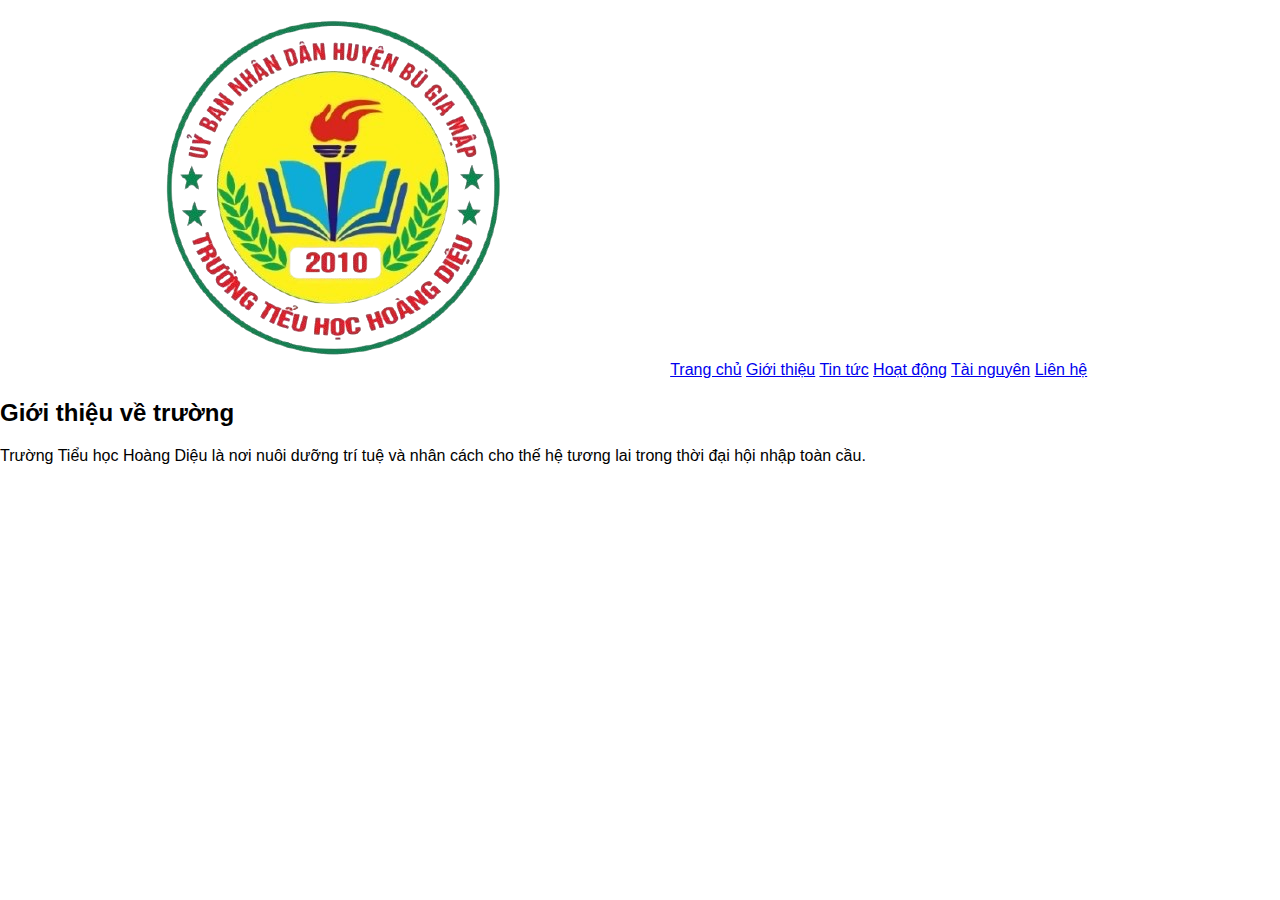
<file: gioi-thieu.html>
<!DOCTYPE html>
<html lang="vi">
<head>
  <meta charset="UTF-8">
  <meta name="viewport" content="width=device-width, initial-scale=1.0">
  <title>Giới thiệu - Trường Hoàng Diệu</title>
  <link rel="stylesheet" href="style.css">
</head>
<body>
  <nav><img src="logo.png" alt="Logo Trường Hoàng Diệu" class="logo">
    <a href="index.html">Trang chủ</a>
    <a href="gioi-thieu.html">Giới thiệu</a>
    <a href="tin-tuc.html">Tin tức</a>
    <a href="hoat-dong.html">Hoạt động</a>
    <a href="tai-nguyen.html">Tài nguyên</a>
    <a href="lien-he.html">Liên hệ</a>
  </nav>
  <main class="container">
    <h2>Giới thiệu về trường</h2>
    <p>Trường Tiểu học Hoàng Diệu là nơi nuôi dưỡng trí tuệ và nhân cách cho thế hệ tương lai trong thời đại hội nhập toàn cầu.</p>
  </main>
</body>
</html>
</file>
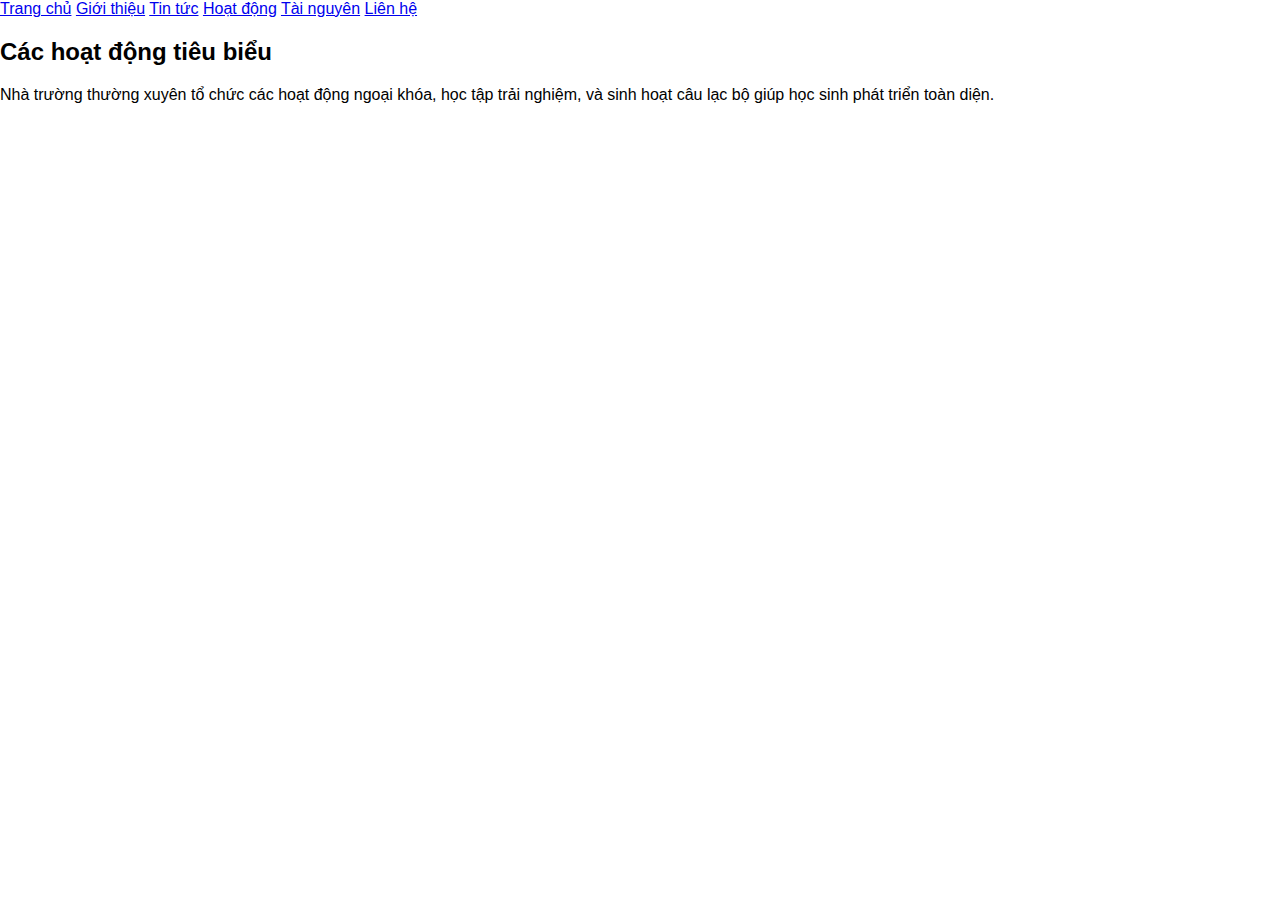
<file: hoat-dong.html>
<!DOCTYPE html>
<html lang="vi">
<head>
  <meta charset="UTF-8">
  <meta name="viewport" content="width=device-width, initial-scale=1.0">
  <title>Hoạt động - Trường Hoàng Diệu</title>
  <link rel="stylesheet" href="style.css">
</head>
<body>
  <nav>
    <a href="index.html">Trang chủ</a>
    <a href="gioi-thieu.html">Giới thiệu</a>
    <a href="tin-tuc.html">Tin tức</a>
    <a href="hoat-dong.html">Hoạt động</a>
    <a href="tai-nguyen.html">Tài nguyên</a>
    <a href="lien-he.html">Liên hệ</a>
  </nav>
  <main class="container">
    <h2>Các hoạt động tiêu biểu</h2>
    <p>Nhà trường thường xuyên tổ chức các hoạt động ngoại khóa, học tập trải nghiệm, và sinh hoạt câu lạc bộ giúp học sinh phát triển toàn diện.</p>
  </main>
</body>
</html>
</file>
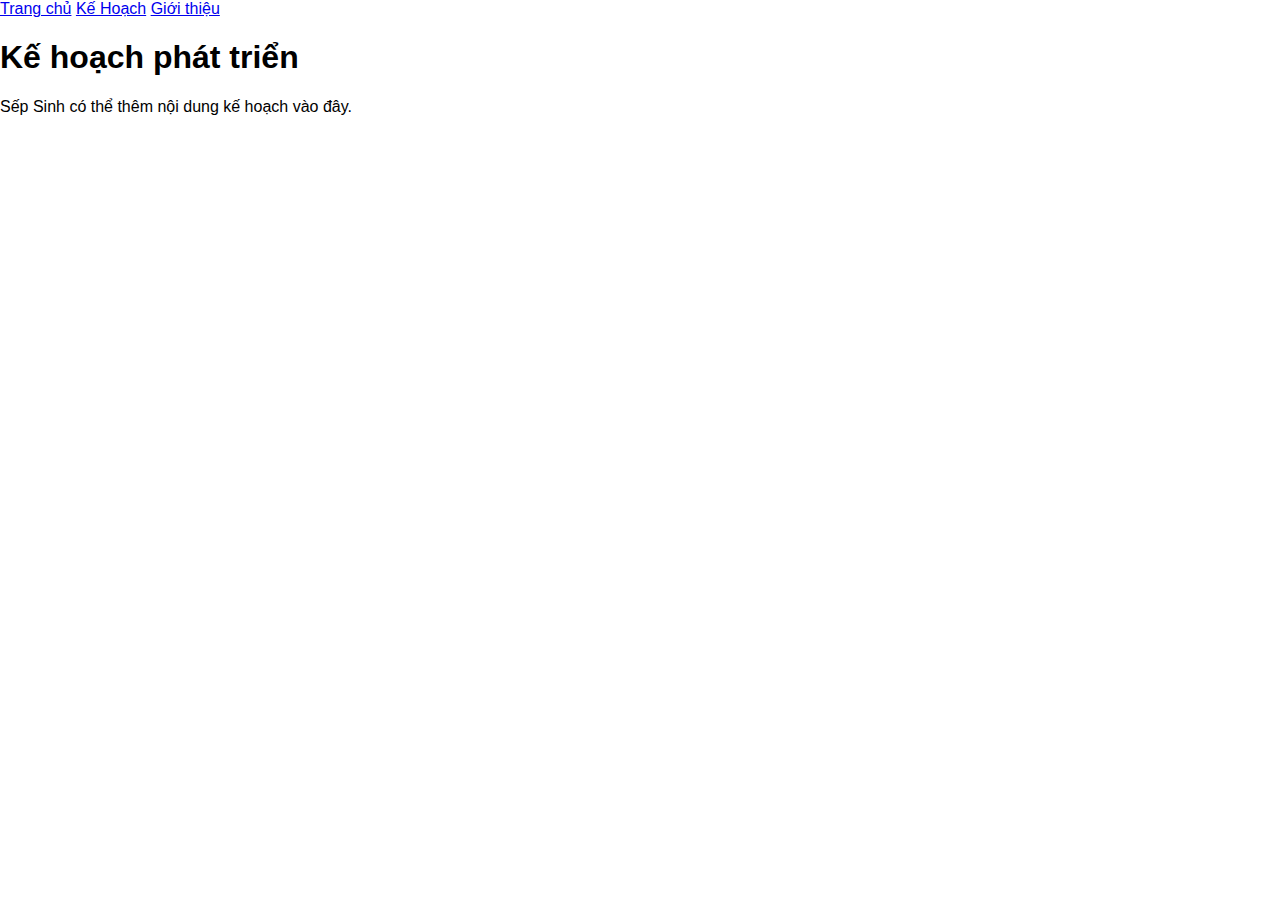
<file: ke-hoach.html>
<!DOCTYPE html>
<html lang="vi">
<head>
  <meta charset="UTF-8">
  <title>Kế Hoạch - Wưd</title>
  <link rel="stylesheet" href="style.css">
</head>
<body>
  <nav>
    <a href="index.html">Trang chủ</a>
    <a href="ke-hoach.html">Kế Hoạch</a>
    <a href="gioi-thieu.html">Giới thiệu</a>
  </nav>

  <div class="content">
    <h1>Kế hoạch phát triển</h1>
    <p>Sếp Sinh có thể thêm nội dung kế hoạch vào đây.</p>
  </div>
</body>
</html>
</file>
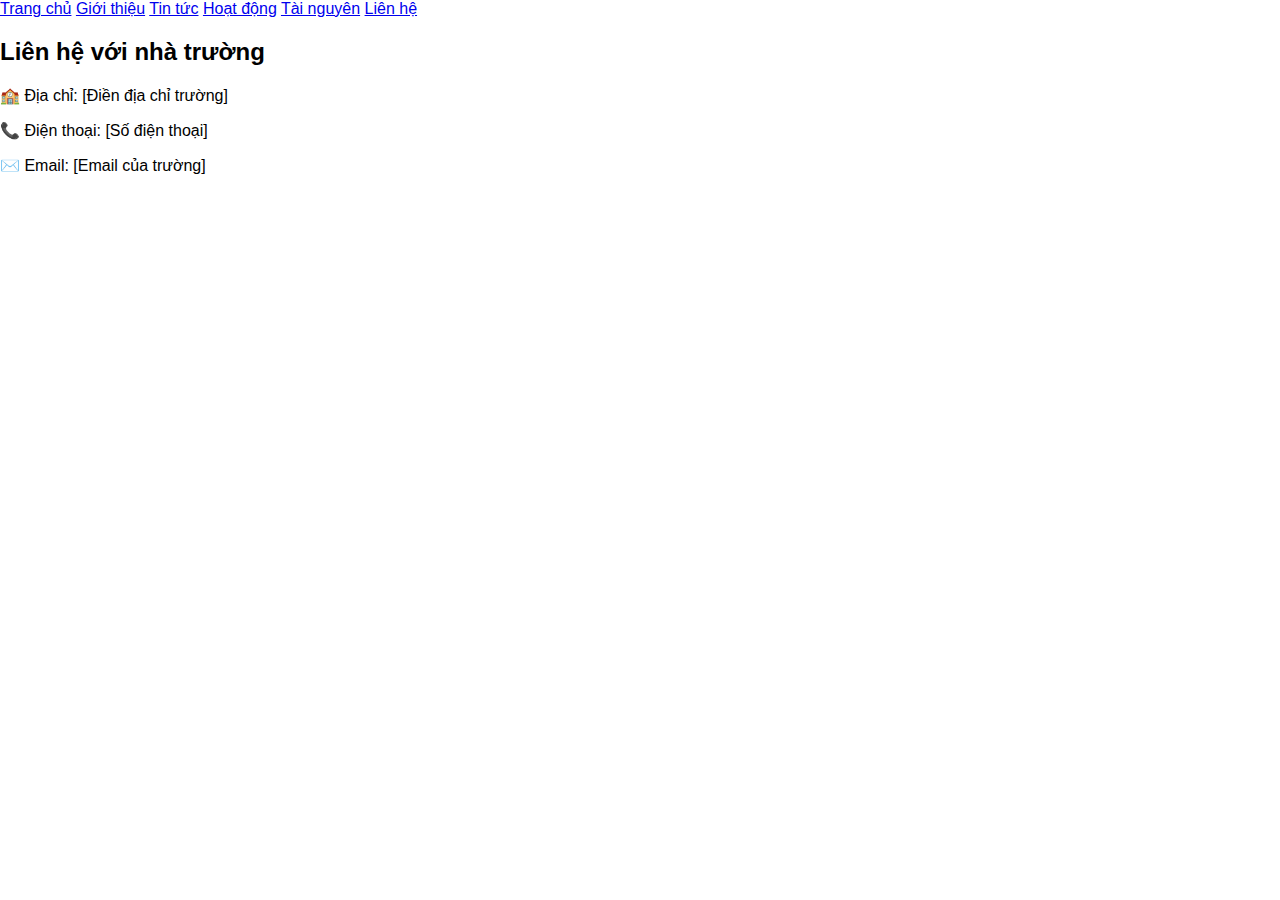
<file: lien-he.html>
<!DOCTYPE html>
<html lang="vi">
<head>
  <meta charset="UTF-8">
  <meta name="viewport" content="width=device-width, initial-scale=1.0">
  <title>Liên hệ - Trường Hoàng Diệu</title>
  <link rel="stylesheet" href="style.css">
</head>
<body>
  <nav>
    <a href="index.html">Trang chủ</a>
    <a href="gioi-thieu.html">Giới thiệu</a>
    <a href="tin-tuc.html">Tin tức</a>
    <a href="hoat-dong.html">Hoạt động</a>
    <a href="tai-nguyen.html">Tài nguyên</a>
    <a href="lien-he.html">Liên hệ</a>
  </nav>
  <main class="container">
    <h2>Liên hệ với nhà trường</h2>
    <p>🏫 Địa chỉ: [Điền địa chỉ trường]</p>
    <p>📞 Điện thoại: [Số điện thoại]</p>
    <p>✉️ Email: [Email của trường]</p>
  </main>
</body>
</html>
</file>
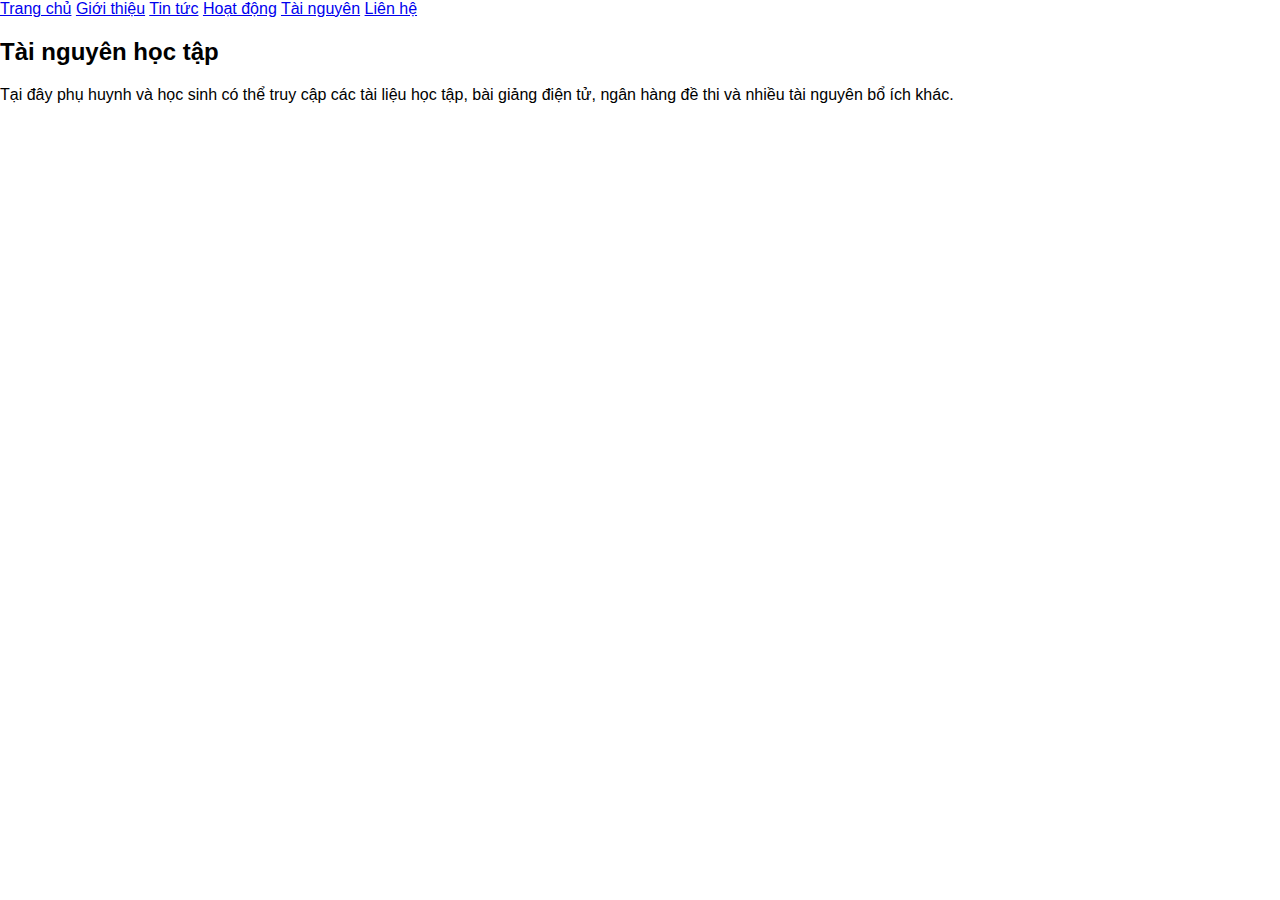
<file: tai-nguyen.html>
<!DOCTYPE html>
<html lang="vi">
<head>
  <meta charset="UTF-8">
  <meta name="viewport" content="width=device-width, initial-scale=1.0">
  <title>Tài nguyên học tập - Trường Hoàng Diệu</title>
  <link rel="stylesheet" href="style.css">
</head>
<body>
  <nav>
    <a href="index.html">Trang chủ</a>
    <a href="gioi-thieu.html">Giới thiệu</a>
    <a href="tin-tuc.html">Tin tức</a>
    <a href="hoat-dong.html">Hoạt động</a>
    <a href="tai-nguyen.html">Tài nguyên</a>
    <a href="lien-he.html">Liên hệ</a>
  </nav>
  <main class="container">
    <h2>Tài nguyên học tập</h2>
    <p>Tại đây phụ huynh và học sinh có thể truy cập các tài liệu học tập, bài giảng điện tử, ngân hàng đề thi và nhiều tài nguyên bổ ích khác.</p>
  </main>
</body>
</html>
</file>
<file: style.css>
body {
  margin: 0;
  font-family: Arial, sans-serif;
}

.slideshow-container {
  position: relative;
  max-width: 1000px;
  margin: auto;
  overflow: hidden;
  border-radius: 12px;
  box-shadow: 0 0 10px rgba(0,0,0,0.3);
}

.slide {
  display: none;
}

.slide img {
  width: 100%;
  height: auto;
}

.fade {
  animation-name: fade;
  animation-duration: 1s;
}

@keyframes fade {
  from {opacity: .4} 
  to {opacity: 1}
}

.prev, .next {
  cursor: pointer;
  position: absolute;
  top: 50%;
  width: auto;
  margin-top: -22px;
  padding: 12px;
  color: white;
  font-weight: bold;
  font-size: 24px;
  border-radius: 0 3px 3px 0;
  user-select: none;
  background-color: rgba(0,0,0,0.5);
  transition: 0.3s;
}

.next {
  right: 0;
  border-radius: 3px 0 0 3px;
}

.prev:hover, .next:hover {
  background-color: rgba(0,0,0,0.8);
}
</file>
